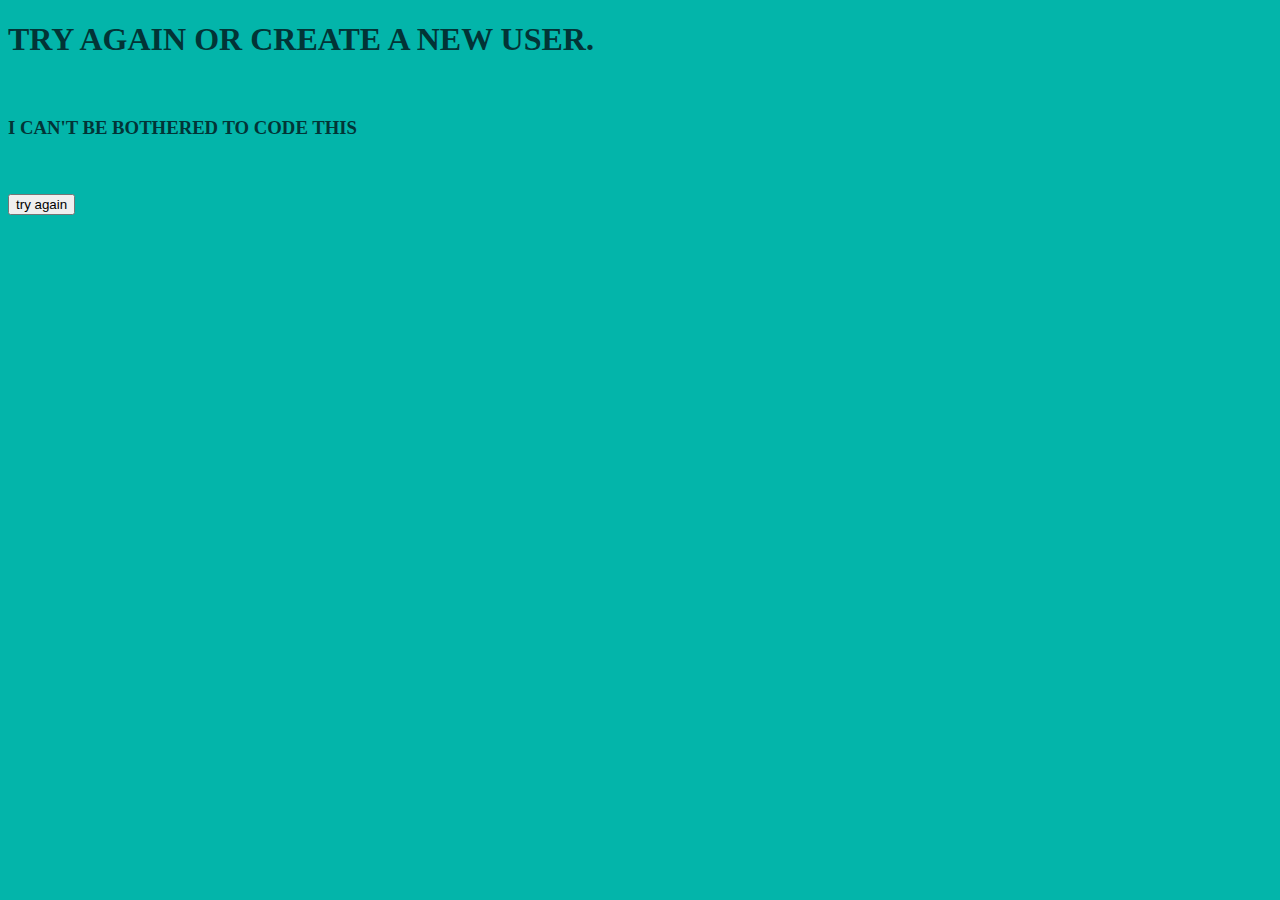
<file: Individual-Project/templates/Forgot.html>
<!DOCTYPE html>
<html>
    <head>
        <style type="text/css">
            body {
                background-color: #03b5aa;
            }

            h1,h3 {
                color: #023436;
            }

        </style>
        <title>Forgot Password</title>
    </head>
    <body>
        <h1>TRY AGAIN OR CREATE A NEW USER. <br><br> </h1>
        <h3>I CAN'T BE BOTHERED TO CODE THIS </h3>
        <br><br>
        <a href="/signin"><button>try again</button></a>
    </body>
</html>
</file>
